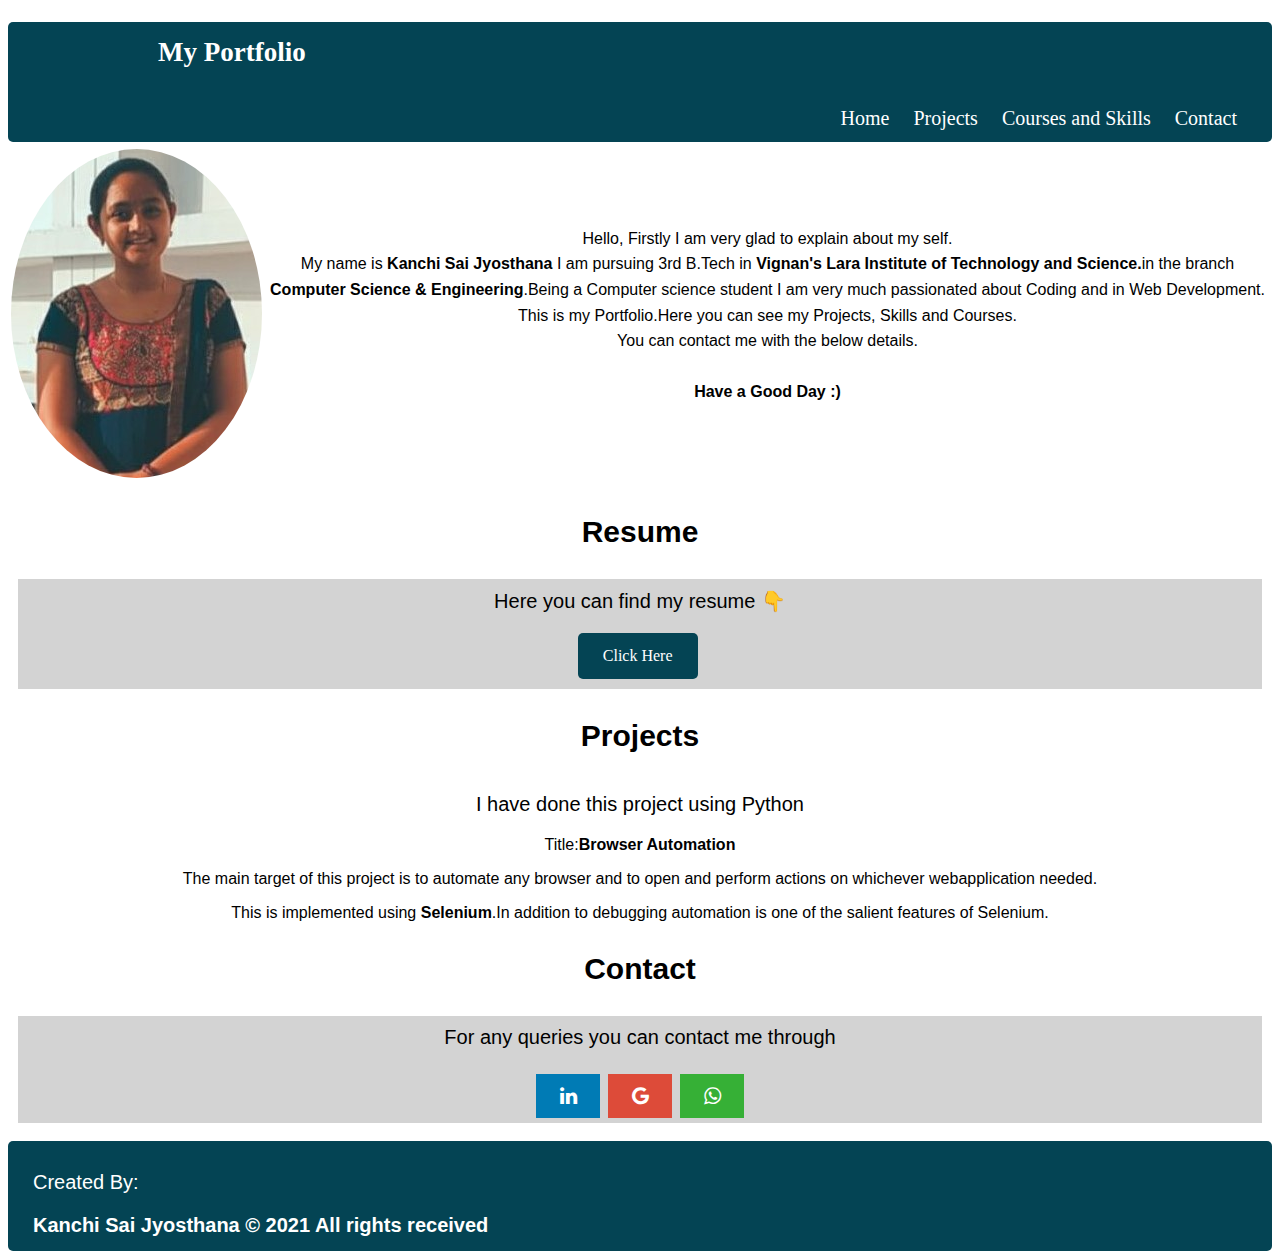
<file: index.html>
<!DOCTYPE html>
<html lang="en">

<head>
    <meta charset="UTF-8">
    <meta http-equiv="X-UA-Compatible" content="IE=edge">
    <meta name="viewport" content="width=device-width, initial-scale=1.0">
    <link rel="stylesheet" href="https://cdnjs.cloudflare.com/ajax/libs/font-awesome/4.7.0/css/font-awesome.min.css">
    <title>My Portfolio</title>
    <link rel="stylesheet" href="PortfolioCSS.css">
</head>

<body>
    <header>
        <h2>
            My Portfolio
        </h2>

        <div id="navigation">
            <ul>
                <li class="items"><a class="navlink" href="#">Home</a></li>
                <li class="items"><a class="navlink" href="#projects">Projects</a></li>
                <li class="items"><a class="navlink" href="PortfolioCourses.html">Courses and Skills</a></li>
                <li class="items"><a class="navlink" href="#textinfooter">Contact</a></li>
            </ul>
        </div>
    </header>
    <div>
        <table width=100% height=200px>
            <tr>
                <td>
                    <img class="circular--square" src="My Image_4.jpg">
                </td>

                <td>
                    <p id="introduction" class=" fontfornormaltext">

                        Hello,
                        Firstly I am very glad to explain about my self.
                        </br>
                        My name is <strong>Kanchi Sai Jyosthana</strong>
                        I am pursuing 3rd B.Tech in <strong>Vignan's Lara Institute of Technology and
                            Science.</strong>in the branch <strong>Computer Science & Engineering</strong>.Being a
                        Computer science student I
                        am very much passionated about Coding and in Web Development.
                        </br>
                        This is my Portfolio.Here you can see my Projects, Skills and Courses.
                        </br>
                        You can contact me with the below details.
                        </br>
                        </br>
                        <strong>Have a Good Day :)</strong>

                    </p>
                </td>
            </tr>


        </table>
        <p class="importanttext" align="center"><strong>Resume</strong></p>
        <div id="resume">

            <p align="center" class="semiimportanttext">
                Here you can find my resume &#128071
            </p>
            <a align=center class="resitem" href="Kanchi_Sai_Jyosthana_Resume_4.pdf">Click Here</a>
        </div>
 
        <p class="importanttext" align="center"><strong>Projects</strong></p>
        <div id="projects">
            <p align="center" class="semiimportanttext">I have done this project using Python</p>
            <p align="center" class="fontfornormaltext">Title:<strong>Browser Automation</strong></p>
            <p align="center" class="fontfornormaltext">The main target of this project is to automate any browser and
                to open and perform actions on whichever webapplication needed. </p>
            <p align="center" class="fontfornormaltext">This is implemented using <strong>Selenium</strong>.In addition
                to debugging automation is one of the salient features of Selenium. </p>
        </div>
        <p class="importanttext" align="center"><strong>Contact</strong></p>
        <div id="resume">
            <p align="center" class="semiimportanttext">
                For any queries you can contact me through
            </p>
            <div align="center">

                <a href="https://www.linkedin.com/in/sai-jyosthana-kanchi-0b2302197" class="fa fa-linkedin"></a>
                <a href="mailto:saijyosthanakanchi555@gmail.com" class="fa fa-google"></a>
                <a href="https://api.whatsapp.com/send/?phone=919502928115&text&app_absent=0 "
                    class="fa fa-whatsapp"></a>
            </div>
        </div>
        </br>
</body>
<footer class="semiimportanttext">
    <div id="textinfooter">
        <p>Created By:</p>
        <p><strong>Kanchi Sai Jyosthana &#169 2021 All rights received</strong></p>
    </div>

</footer>

</html>
</file>
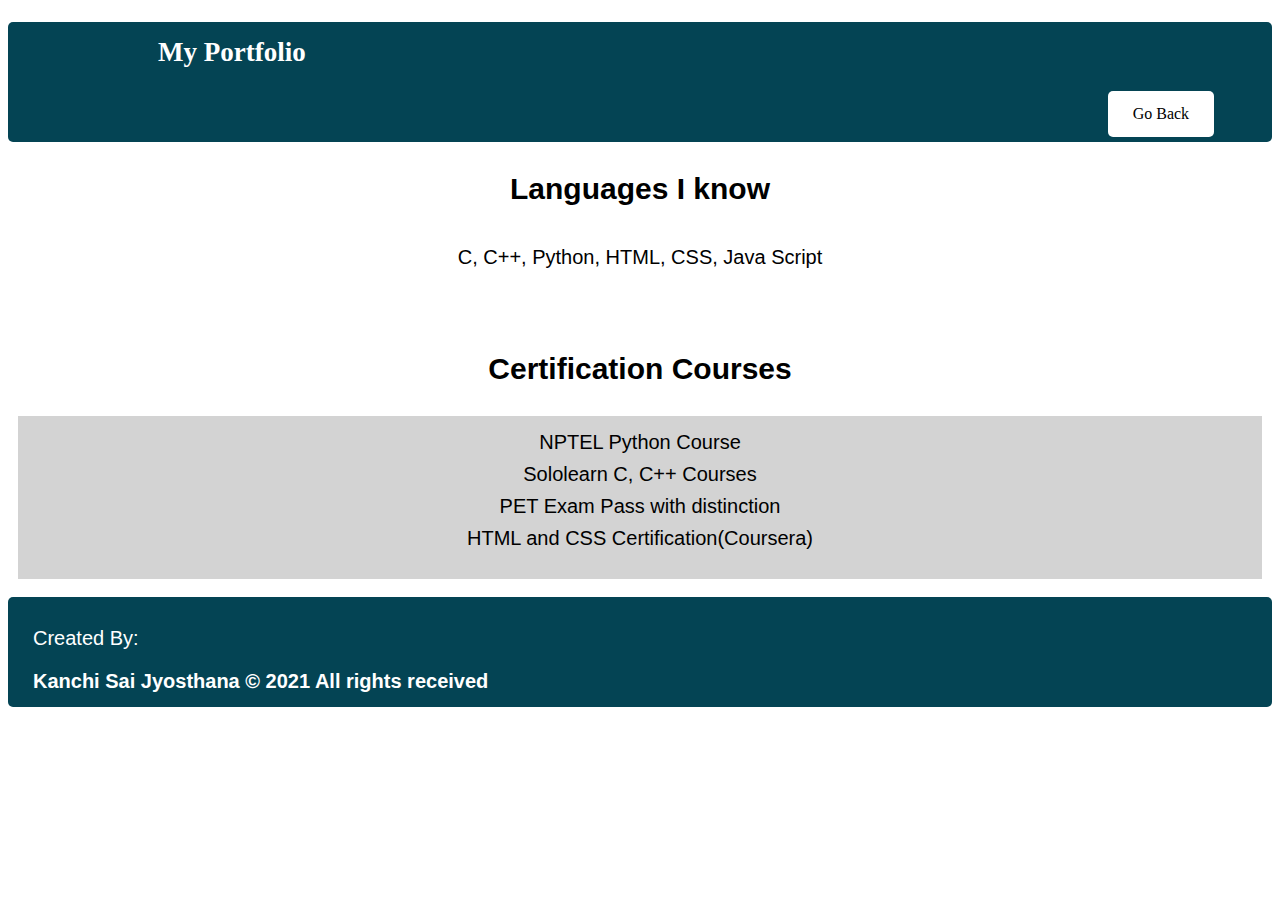
<file: PortfolioCourses.html>
<!DOCTYPE html>
<html lang="en">

<head>
    <meta charset="UTF-8">
    <meta http-equiv="X-UA-Compatible" content="IE=edge">
    <meta name="viewport" content="width=device-width, initial-scale=1.0">
    <title>My Coures</title>
    <link rel="stylesheet" href="PortfolioCSS.css">

</head>

<body>
    <header>
        <h2>
            My Portfolio
        </h2>

        <a align="right" class="goback" href="index.html">Go Back</a>
    </header>
    <div id="skills">
        <p class="importanttext" align="center"><strong>Languages I know</strong></p>
        <div align="center">
            <p class="semiimportanttext">C, C++, Python, HTML, CSS, Java Script</p>
        </div>
    </div>
    <p class="importanttext" align="center"><strong>Certification Courses</strong></p>
    <div align="center" id="courses">
        <p class="semiimportanttext">

            NPTEL Python Course
            </br>
            Sololearn C, C++ Courses
            </br>
            PET Exam Pass with distinction
            </br>
            HTML and CSS Certification(Coursera)

        </p>
    </div>
    </br>
</body>
<footer class="semiimportanttext">
    <div id="textinfooter">
        <p>Created By:</p>
        <p><strong>Kanchi Sai Jyosthana &#169 2021 All rights received</strong></p>
    </div>

</footer>


</html>
</file>
<file: PortfolioCSS.css>
h2 {
    color: white;
    padding-top: 15px;
    padding-left: 150px;
    font-size: 27px;
}

header {
    background-color: rgb(4, 68, 84);
    height: 120px;
    width: "100%";
    border-radius: 5px;
    position: relative;
}

#navigation {
    align: right;
    float: right;
    padding-right: 15px;
}

#navigation .items {
    color: white;
    font-size: 20px;
    display: inline;
    padding-right: 20px;
    padding-bottom: 10px;
    text-decoration: none;

}

#navigation .navlink {
    color: white;
    text-decoration: none;

}

a.navlink:hover,
a.navlink:active {
    font-size: 25px;
}

.circular--square {
    border-radius: 50%;
}

.importanttext {
    font-size: 30px;
    font-family: Verdana, Geneva, Tahoma, sans-serif;

}

#resume {
    background-color: lightgrey;
    margin-left: 10px;
    margin-right: 10px;
}

.semiimportanttext {
    padding-top: 10px;
    font-size: 20px;
    font-family: Verdana, Geneva, Tahoma, sans-serif;
}

.resitem {
    background-color: rgb(4, 68, 84);
    color: white;
    padding: 14px 25px;
    text-align: center;
    display: inline-block;
    border-radius: 5px;
    margin-left: 45%;
    text-decoration: none;
    margin-bottom: 10px;
}

#projects {

    margin-left: 30px;
    margin-right: 30px;
}

#projects .projectitems {
    text-align: center;
}

.fontfornormaltext {
    font-size: 16px;
    font-family: Verdana, Geneva, Tahoma, sans-serif;
}


.fa {
    padding: 12px;
    font-size: 20px;
    width: 40px;
    text-align: center;
    text-decoration: none;
    margin: 5px 2px;
}

.fa:hover {
    opacity: 0.7;
}

.fa-google {
    background: #dd4b39;
    color: white;
}

.fa-linkedin {
    background: #007bb5;
    color: white;
}

.fa-telegram {
    background: #007bb5;
    color: white;
}

.fa-whatsapp {
    background: rgb(54, 176, 54);
    color: white;
}

footer {
    background-color: rgb(4, 68, 84);
    padding-top: 20px;
    height: 100px;
    width: "100%";
    border-radius: 5px;
    position: relative;
}

#textinfooter {
    padding-left: 25px;
    color: white;
}


.goback{
    background-color: white;
    color:black;
    padding: 14px 25px;
    text-align: center;
    display: inline-block;
    border-radius: 5px;
    margin-left: 45%;
    text-decoration: none;
    margin-bottom: 10px;
    margin-left: 87%;
}

#skills{
    margin-top: 10px;
    width:100%;
    height:150px;
}

#courses {
    background-color: lightgrey;
    margin-left: 10px;
    margin-right: 10px;
    line-height: 1.6;
    padding-bottom: 5px;
}
#introduction{
    line-height: 1.6;
    text-align: center;
}

#introabout{
    align-content: center;
    align:"center"
}
</file>
